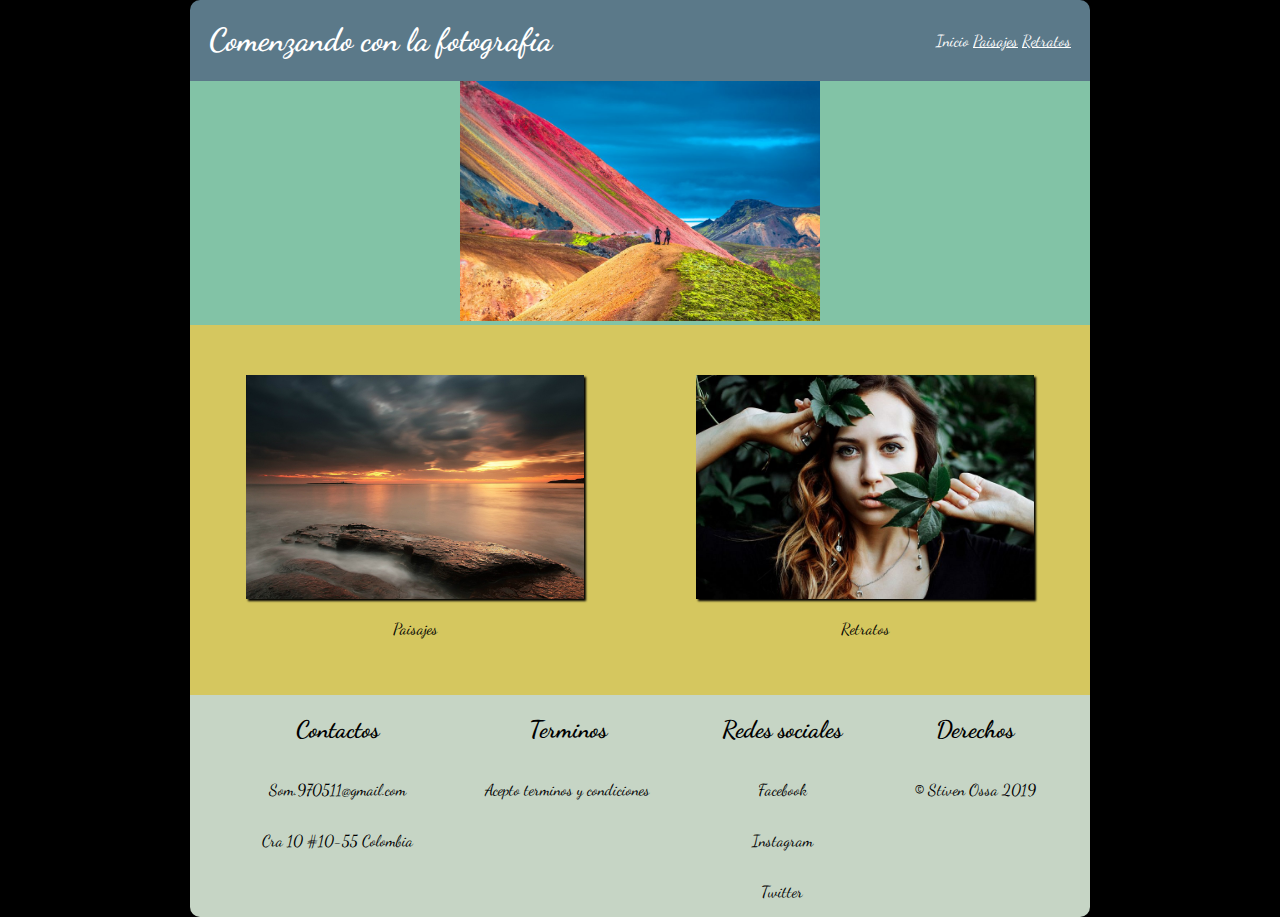
<file: index.html>
<!DOCTYPE html>
<html>

<head>
  <meta name="viewport" content="width=device-width, initial-scale=1.0">
  <meta charset="utf-8">
  <link rel="stylesheet" href="css/main.css">
  <link rel="stylesheet" href="css/index.css">
  <link href="https://fonts.googleapis.com/css?family=Dancing+Script" rel="stylesheet">
  <title></title>
</head>

<body>
  <div class="contenedor">
    <header>
      <nav class="titulo">
        <h1>Comenzando con la fotografia</h1>
      </nav>
      <nav class="menu">
        <a href="index.html" class="seleccion">Inicio</a>
        <a href="paisajes.html">Paisajes</a>
        <a href="retratos.html">Retratos</a>
      </nav>
    </header>
    <section class="uno">
      <img src="img/islandia.jpg" class="imagen3">
    </section>
    <section class="dos">
      <div class="contenedor2">
        <div class="col1">
          <img src="img/paisajes.jpg" class="imagen1">
          <p>Paisajes</p>
        </div>
        <div class="col2">
          <img src="img/retratos.jpg" class="imagen2">
          <p>Retratos</p>
        </div>
      </div>
    </section>
    <footer>
      <div class="columna1">
        <h2>Contactos</h2>
        <p>Som.970511@gmail.com</p>
        <p>Cra 10 #10-55 Colombia</p>
      </div>
      <div class="columna2">
        <h2>Terminos</h2>
        <p>Acepto terminos y condiciones</p>
      </div>
      <div class="columna3">
        <h2>Redes sociales</h2>
        <p>Facebook</p>
        <p>Instagram</p>
        <p>Twitter</p>
      </div>
      <div class="columna4">
        <h2>Derechos</h2>
        <p><strong>&copy;</strong> Stiven Ossa 2019</p>
      </div>
    </footer>
  </div>
</body>

</html>
</file>
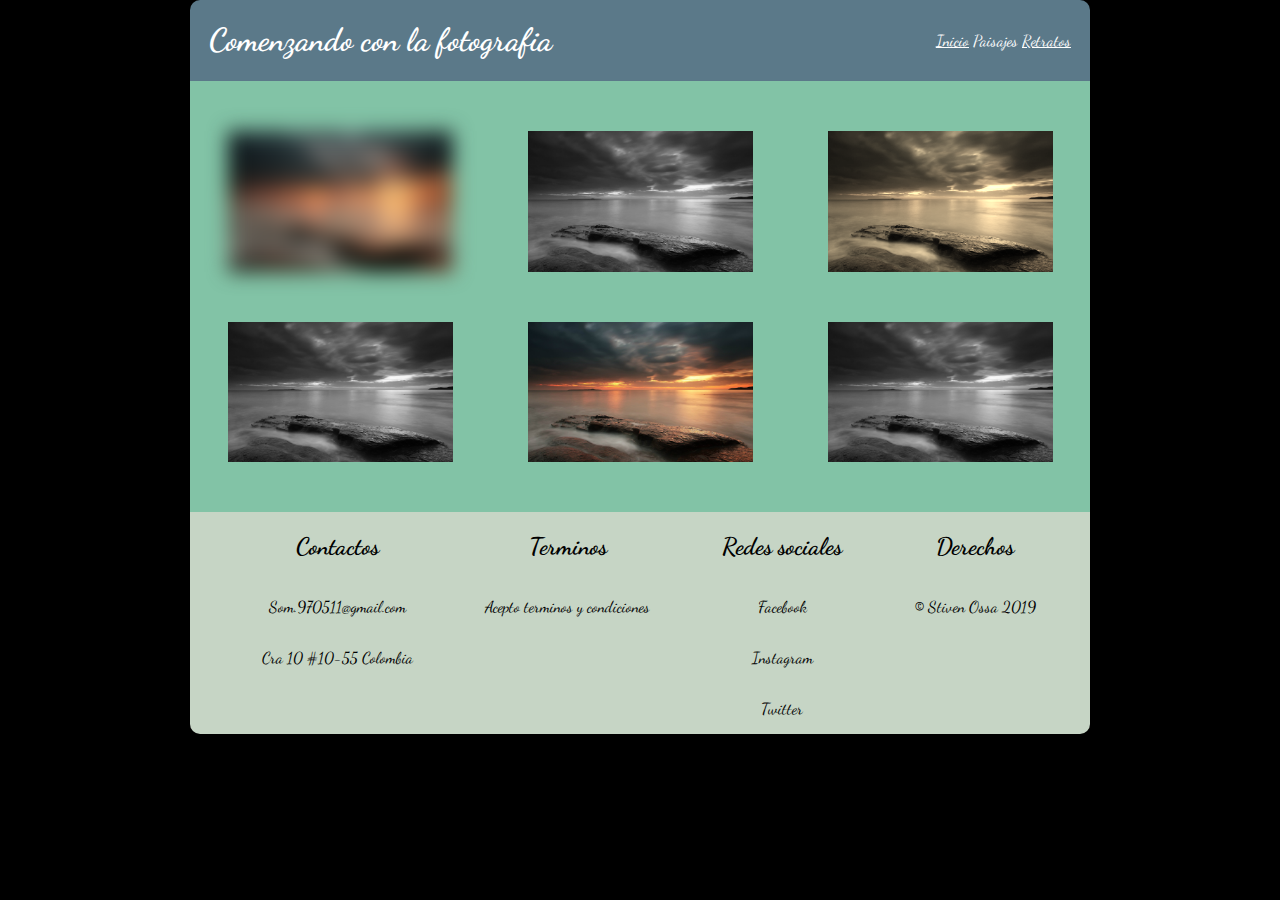
<file: paisajes.html>
<!DOCTYPE html>
<html>

<head>
  <meta name="viewport" content="width=device-width, initial-scale=1.0">
  <meta charset="utf-8">
  <link rel="stylesheet" href="css/main.css">
  <link rel="stylesheet" href="css/paisajes.css">
  <link href="https://fonts.googleapis.com/css?family=Dancing+Script" rel="stylesheet">
  <title></title>
</head>

<body>
  <div class="contenedor">
    <header>
      <nav class="titulo">
        <h1>Comenzando con la fotografia</h1>
      </nav>
      <nav class="menu">
        <a href="index.html">Inicio</a>
        <a href="paisajes.html" class="seleccion">Paisajes</a>
        <a href="retratos.html">Retratos</a>
      </nav>
    </header>
    <section>
      <div class="primero">
        <img src="img/paisajes.jpg" class="paisaje blur">
        <img src="img/paisajes.jpg" class="paisaje gris">
        <img src="img/paisajes.jpg" class="paisaje sepia">
      </div>
      <div class="segundo">
        <img src="img/paisajes.jpg" class="paisaje gris">
        <img src="img/paisajes.jpg" class="paisaje">
        <img src="img/paisajes.jpg" class="paisaje gris">
      </div>
    </section>
    <footer>
      <div class="columna1">
        <h2>Contactos</h2>
        <p>Som.970511@gmail.com</p>
        <p>Cra 10 #10-55 Colombia</p>
      </div>
      <div class="columna2">
        <h2>Terminos</h2>
        <p>Acepto terminos y condiciones</p>
      </div>
      <div class="columna3">
        <h2>Redes sociales</h2>
        <p>Facebook</p>
        <p>Instagram</p>
        <p>Twitter</p>
      </div>
      <div class="columna4">
        <h2>Derechos</h2>
        <p><strong>&copy;</strong> Stiven Ossa 2019</p>
      </div>
    </footer>
  </div>
</body>

</html>
</file>
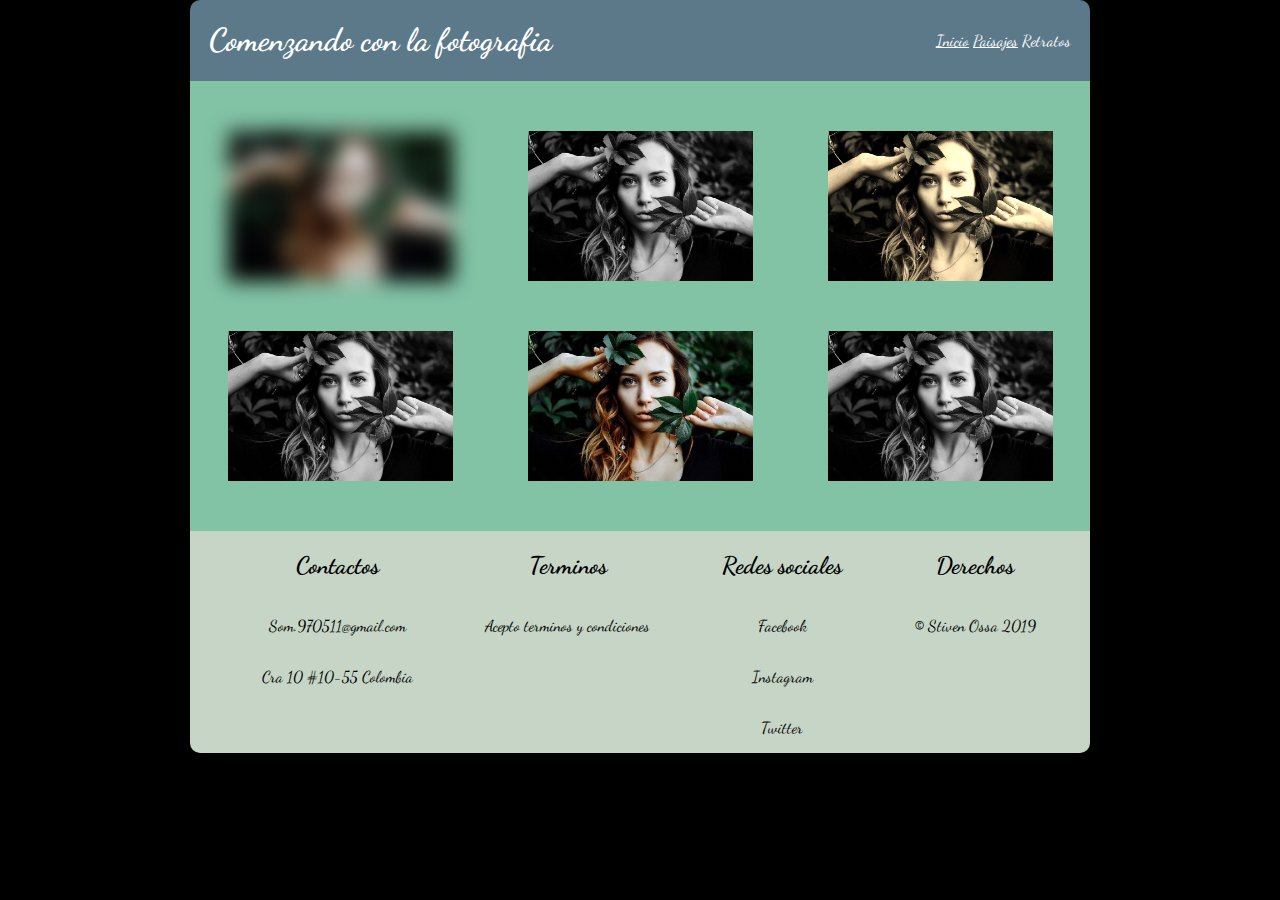
<file: retratos.html>
<!DOCTYPE html>
<html>

<head>
  <meta name="viewport" content="width=device-width, initial-scale=1.0">
  <meta charset="utf-8">
  <link rel="stylesheet" href="css/main.css">
  <link rel="stylesheet" href="css/paisajes.css">
  <link href="https://fonts.googleapis.com/css?family=Dancing+Script" rel="stylesheet">
  <title></title>
</head>

<body>
  <div class="contenedor">
    <header>
      <nav class="titulo">
        <h1>Comenzando con la fotografia</h1>
      </nav>
      <nav class="menu">
        <a href="index.html">Inicio</a>
        <a href="paisajes.html">Paisajes</a>
        <a href="retratos.html" class="seleccion">Retratos</a>
      </nav>
    </header>
    <section>
      <div class="primero">
        <img src="img/retratos.jpg" class="paisaje blur">
        <img src="img/retratos.jpg" class="paisaje gris">
        <img src="img/retratos.jpg" class="paisaje sepia">
      </div>
      <div class="segundo">
        <img src="img/retratos.jpg" class="paisaje gris">
        <img src="img/retratos.jpg" class="paisaje">
        <img src="img/retratos.jpg" class="paisaje gris">
      </div>
    </section>
    <footer>
      <div class="columna1">
        <h2>Contactos</h2>
        <p>Som.970511@gmail.com</p>
        <p>Cra 10 #10-55 Colombia</p>
      </div>
      <div class="columna2">
        <h2>Terminos</h2>
        <p>Acepto terminos y condiciones</p>
      </div>
      <div class="columna3">
        <h2>Redes sociales</h2>
        <p>Facebook</p>
        <p>Instagram</p>
        <p>Twitter</p>
      </div>
      <div class="columna4">
        <h2>Derechos</h2>
        <p><strong>&copy;</strong> Stiven Ossa 2019</p>
      </div>
    </footer>
  </div>
</body>

</html>
</file>
<file: css/main.css>
html,body{
  margin:0;
  padding:0;
  background-color: black;
  font-family:'Dancing Script';
  color: white;
  text-align: center;
}
.contenedor{
  width: 900px;
  margin:auto;
  border-radius: 25px;
  animation: slideIn 3s;
}
/*header*/
header{
  background-color: #5b7989;
  border-radius: 10px 10px 0 0;
  display: flex;
  flex-direction: row;
}
/*Menu del header*/
header a,header a:visited,header a:link{
  color: white;
}
.titulo,.menu{
  margin: auto;
}
.titulo{
  margin-right: 15vw;
}
.menu{
  margin-left: 15vw;
}
.seleccion{
  text-decoration: none;
}
/*footer*/
div[class*="columna"]{
  display: flex;
  flex-direction: column;
  padding-left: 8%;
  color: black;
}
footer{
  background-color: #C6d5c5;
  display: flex;
  flex-direction: row;
  border-radius: 0 0 10px 10px;
  text-align: center;
}
/*media queries*/
@media (max-width:600px) {
  .contenedor{
    width: 100%;
  }
  header{
    display: flex;
    flex-direction: column;
    text-align: center;
  }
  .menu{
    padding-bottom: 20px;
  }
  footer{
    display: flex;
    flex-direction: column;
  }
  div[class*="columna"]{
    padding-left: 0;
    padding-bottom: 5%;
  }
}
/*animacion*/
@keyframes slideIn {
  0%{
    margin-top:150%;
  }
  60%{
    margin-top:-5%;
  }
  100%{
    margin-top:0%;
  }
}
</file>
<file: css/index.css>
/*section 1*/
.uno{
  background-color: #82c3a6;
  text-align: center;
}
.imagen3{
  width: 40%;
  height: 40%;
}
/*section 2*/
.dos{
  background-color: #d5c75f;
}
.imagen1,.imagen2{
  width: 75%;
  height: 80%;
  box-shadow: 2px 2px 2px black;
}
.contenedor2{
  display: flex;
  flex-direction:row;
  text-align: center;
  color: black;
  padding:50px 0 40px 0;
}
.col1, .col2{
  width: 50%;
}
/*Translate y Rotate*/
.imagen1:hover{
  transform: translate(20px,-5px);
  box-shadow: 2px 2px 2px #82c3a6;
}
.imagen2:hover{
  transform: rotate(10deg);
  box-shadow: 2px 2px 2px #82c3a6;
}
/*media queries*/
@media (max-width:600px) {
  .contenedor2{
    display: flex;
    flex-direction:column;
  }
  .col1, .col2{
    width: 100%;
  }
}
</file>
<file: css/paisajes.css>
.paisaje{
  width: 25%;
  height: 20%;
}
section{
  background-color: #82c3a6;
}
.primero,.segundo{
  width: 100%;
  display: flex;
  flex-direction: row;
  text-align: center;
}
.primero{
  padding: 50px 0 0 0;
}
.segundo{
  padding: 50px 0 50px 0;
}
img{
  margin: auto;
}
.blur{
  filter: blur(10px);
}
.gris{
  filter: grayscale(100%);
}
.sepia{
  filter: sepia(90%);
}
@media (max-width:600px) {
  .paisaje{
    width: 75%;
    height: 80%;
  }
  .primero,.segundo{
    flex-direction: column;
  }
  .primero img{
    padding: 50px 0 0 0;
  }
  .segundo img{
    padding: 0 0 50px 0;
  }
}
</file>
